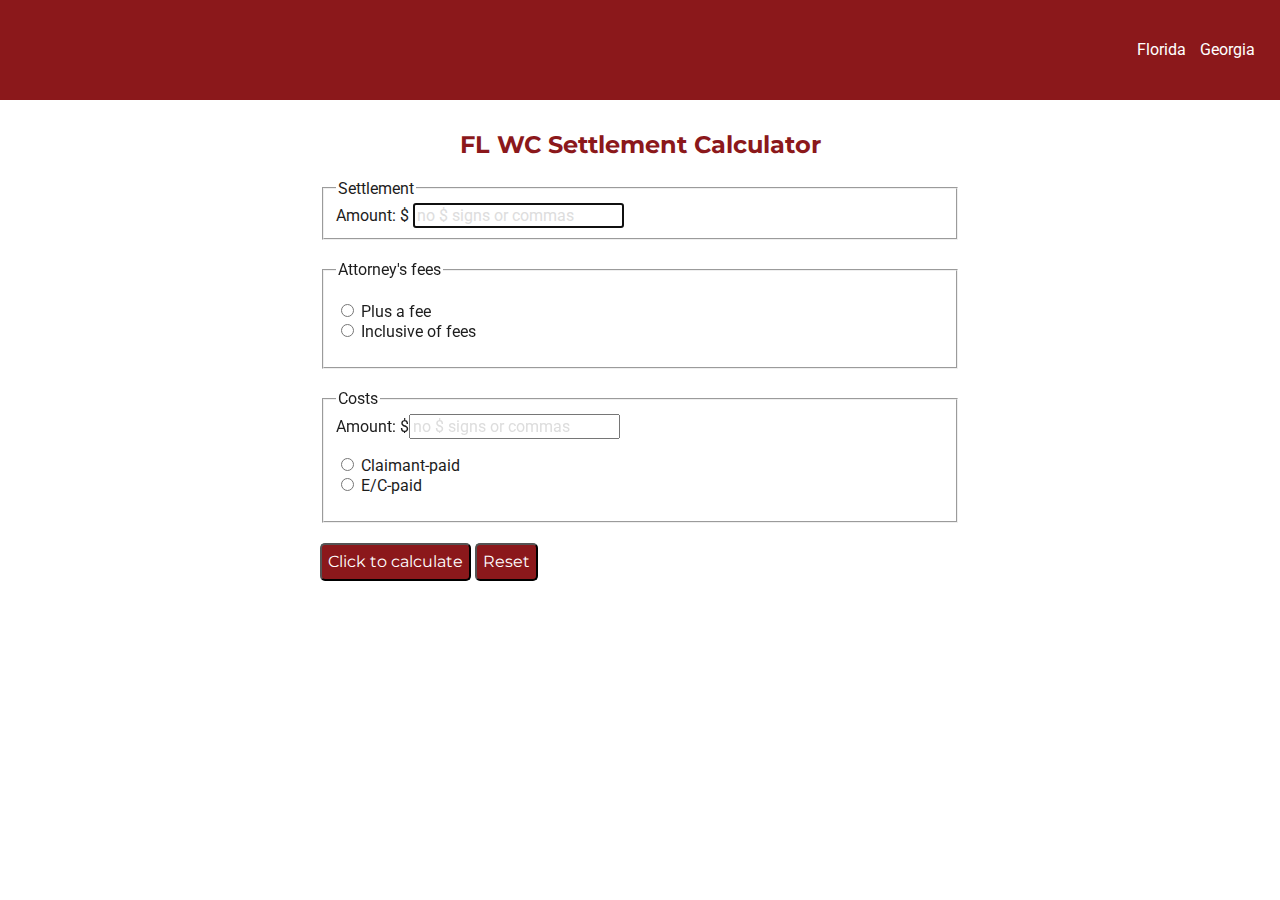
<file: index.html>
<!DOCTYPE html>
<html>

<head>
    <meta charset="utf-8">
    <title>FL WC Settlement Calculator</title>
    <link href="https://fonts.googleapis.com/css?family=Montserrat|Roboto" rel="stylesheet">

    <script src="https://ajax.googleapis.com/ajax/libs/jquery/3.1.1/jquery.min.js"></script>

    <link rel="stylesheet" href="style.css">
    <script src="https://code.jquery.com/jquery-3.1.1.min.js" <integri>
        < /integri>ty="sha256-hVVnYaiADRTO2PzUGmuLJr8BLUSjGIZsDYGmIJLv2b8="
        crossorigin = "anonymous" >
    </script>
    <script type="text/javascript" src="script.js">
        < script type = "text/javascript"
        src = "script.js" >
    </script>
</head>

<body>

  <nav>
      <ul>
          <a href="index.html">
              <li>Florida</li>
          </a>
          <a href="hartman.html">
              <li>Georgia</li>
          </a>
      </ul>
  </nav>
    <div class="container">


        <h2>FL WC Settlement Calculator</h2>
        <form class="" action="index.html" onsubmit="return calculateSettlement()">
            <fieldset>
                <legend>Settlement</legend>
                <label for="settlementAmount">Amount: $</label>
                <input type="text" id="settlementAmount" autofocus placeholder="no $ signs or commas" required autocomplete="off">


            </fieldset>

            <fieldset>
                <legend>Attorney's fees</legend>
                <p>
                    <label>
    <input type="radio" name="attFees" value="plus-a-fee" id="plus-a-fee" required>
    Plus a fee</label>
                    <br>
                    <label>
    <input type="radio" name="attFees" value="inclusive-of-fees" id="inclusive-of-fees">
    Inclusive of fees</label>
                    <br>
                </p>
            </fieldset>

            <fieldset>
                <legend>Costs</legend>
                Amount: $<input type="text" name="" value="" id="costs" placeholder="no $ signs or commas" autocomplete="off" required>
                <p>
                    <label>
    <input type="radio" name="costs" value="claimant-paid" id="claimant-paid" required>
    Claimant-paid</label>
                    <br>
                    <label>
    <input type="radio" name="costs" value="ec-paid" id="ec-paid">
    E/C-paid</label>
                    <br>
                </p>
            </fieldset>

            <fieldset id="results">
                <legend>Results</legend>
                <p>The amount of the fee is: <span id="amountOfFee"></span></p>
                <p>The total cost to the E/C is: <span id="totalCost"></span></p>
                <p>The net settlement to the Claimant is: <span id="netToClaimant"></span></p>
            </fieldset>

            <p>
                <button>Click to calculate</button>
                <input type="reset" id="reset" onclick="closeResults()">
            </p>

        </form>
    </div>
</body>

</html>
</file>
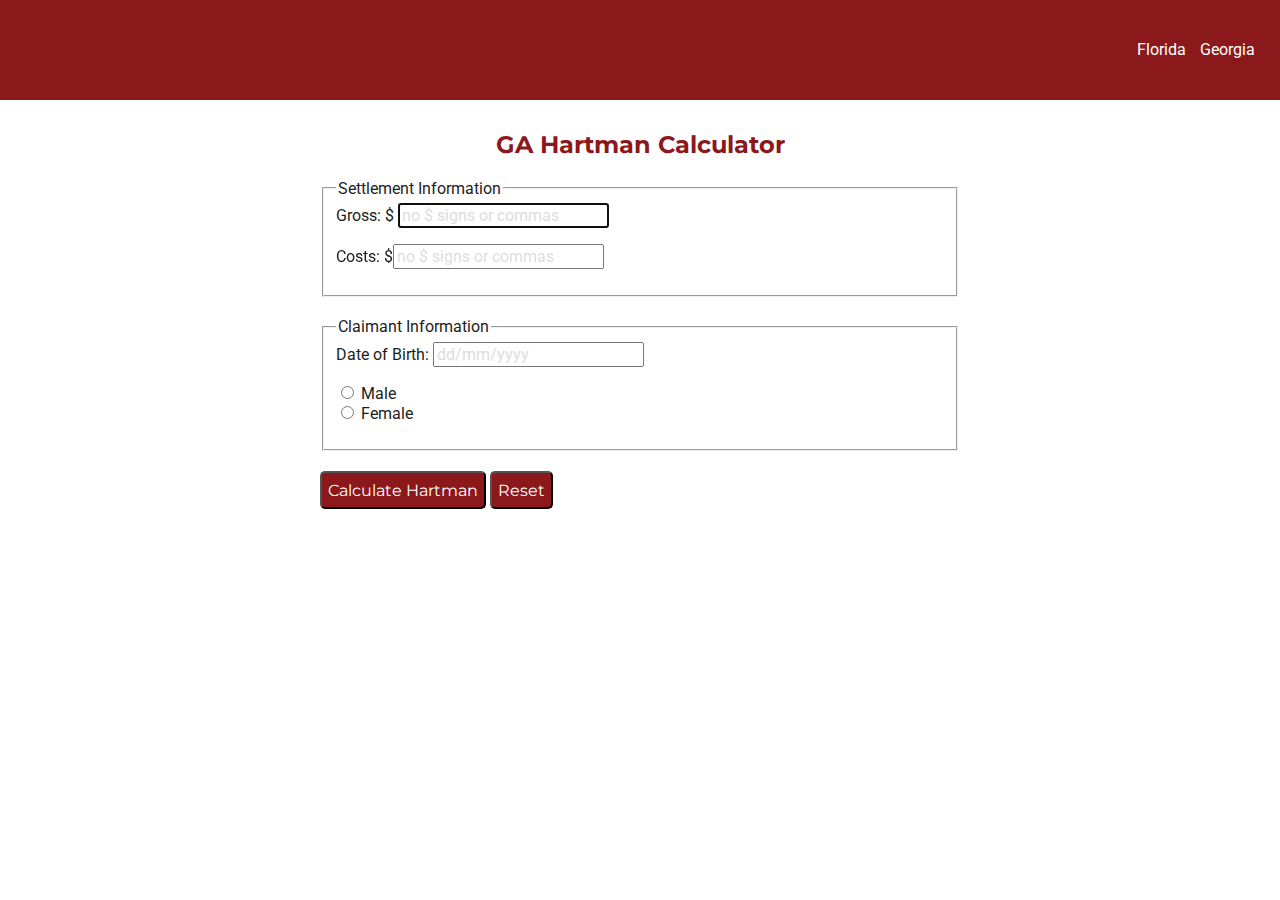
<file: hartman.html>
<!DOCTYPE html>
<html>

<head>
    <meta charset="utf-8">
    <title>GA Hartman</title>
    <link href="https://fonts.googleapis.com/css?family=Montserrat|Roboto" rel="stylesheet">
    <link rel="stylesheet" href="style.css">
    <script src="https://code.jquery.com/jquery-3.1.1.min.js" integrity="sha256-hVVnYaiADRTO2PzUGmuLJr8BLUSjGIZsDYGmIJLv2b8=" crossorigin="anonymous"></script>
    <script type="text/javascript" src="hartmanScript.js">
    </script>
</head>

<body>
    <nav>
        <ul>
            <a href="index.html">
                <li>Florida</li>
            </a>
            <a href="hartman.html">
                <li>Georgia</li>
            </a>
        </ul>
    </nav>
    <div class="container">

        <h2>GA Hartman Calculator</h2>

        <form class="" onsubmit="return calculateHartman()">
            <fieldset>
                <legend>Settlement Information</legend>
                <label for="settlementAmount">Gross:&nbsp;$</label>
                <input type="text" id="settlementAmount" autofocus placeholder="no $ signs or commas" required autocomplete="off">

                <br>

                <p>
                    <label for="costs"></label> Costs:&nbsp;$<input type="text" name="" value="" id="costs" autocomplete="off" placeholder="no $ signs or commas" required>
                </p>
            </fieldset>

            <fieldset>
                <legend>Claimant Information</legend>
                <label for="dob">Date of Birth:</label>
                <input type="text" name="dob" value="" id="dob" placeholder="dd/mm/yyyy" required autocomplete="off">

                <p>
                    <label>
      <input type="radio" name="gender" value="male" id="male" required>
      Male</label>
                    <br>
                    <label>
      <input type="radio" name="gender" value="female" id="female">
      Female</label>
                    <br>
                </p>

            </fieldset>

            <fieldset id="results">
                <legend>Results</legend>
                <p>The amount of the attorney's fee is: <span id="amountOfFee"></span></p>
                <p>The net settlement to the Claimant is: <span id="netSettlement"></span></p>
                <p>Claimant's current age (years): <span id="age"></span></p>
                <p>Claimant's life expectancy (years): <span id="leYears"></span></p>
                <p>Claimant's life expectancy (months): <span id="leMonths"></span></p>
                <p>Claimant's life expectancy (weeks): <span id="leWeeks"></span></p>
                <p>Pro-rated net settlement (per month): <span id="netSettlementPerMonth"></span></p>
                <p>Pro-rated net settlement (per week): <span id="netSettlementPerWeek"></span></p>
                <p>Hartman language:</p>
                <p class="hartman">The aforesaid $<span id="settlementAmountHartman">_____</span> allocated to be paid to the Employee/Claimant, shall be paid without commutation of interest and shall be considered, upon approval of this Stipulation and Agreement by the
                    Workers’ Compensation Board, as already accrued weekly indemnity for the purpose of prompt payment under O.C.G.A. § 34-9-221. However, the net amount of $<span id="netSettlementHartman">_____</span> shall actually represent a negotiated
                    compromise agreement that the Employee/Claimant’s life expectancy is <span id="leYearsHartman">_____</span> years; <span id="leMonthsHartman">_____</span> months; <span id="leWeeksHartman">_____</span> weeks; (DOB: <span id="dobHartman">_____</span>),
                    in accordance with the United States Life Table for 2010, and that the settlement herein reached represents a payment of $<span id="proRatedSettlementWeeksHartman"> </span> per week, $<span id="proRatedSettlementMonthsHartman"> </span>                    per month, over the remainder of the Employee/Claimant’s life expectancy in the future.</p>

            </fieldset>


            <p><button>Calculate Hartman</button>
                <input type="reset" id="reset" onclick="closeResults()">
            </p>


        </form>

    </div>

</body>

</html>
</file>
<file: style.css>
body {
    font-family: "Roboto";
    font-size: 16px;
    color: #1d1d1d;
    background-color: #fff;
    margin: 0;
}

fieldset {
    margin-bottom: 20px;
}

span {
    color: red;
    font-weight: 700;
}

h2 {
    color: #8b181b;
    text-align: center;
    font-family: "Montserrat";
}

.container {
    width: 50%;
    margin: 0 auto;
    padding-top: 10px;
    padding-right: 30px;
    padding-left: 30px;
    padding-bottom: 30px;
}

button {
    background: #8b181b;
    font-family: "Montserrat";
    font-size: 1em;
    color: white;
    border-radius: 5px;
    height: 38px;
}

button:hover {
    background: #aa1e21;
    cursor: pointer;
}

input {
    font-family: Roboto;
    font-size: 1em;
}
input::placeholder {
  color: #ddd;
}

#results {
  display:none;
}

input[type="reset"] {
  background: #8b181b;
  font-family: "Montserrat";
  font-size: 1em;
  color: white;
  border-radius: 5px;
  height: 38px;
}
input[type="reset"]:hover {
  background: #aa1e21;
  cursor: pointer;
}

nav {
  background-color: #8b181b;
  height: 100px;
  text-align: right;
  line-height: 100px;
  color: #fff;
  padding-right: 20px;
  margin: 0 auto;
}
nav ul {
  margin: 0 auto;
  text-align: right;
}
nav ul li{
  display: inline;
  padding: 5px;
  padding-bottom: 0px;
}

nav ul li:hover {
  border-bottom: 2px solid #fff;
  cursor: pointer;

}
a:link {
  color: white;
  text-decoration: none;
}
a:visited {
  color: white;
}
</file>
